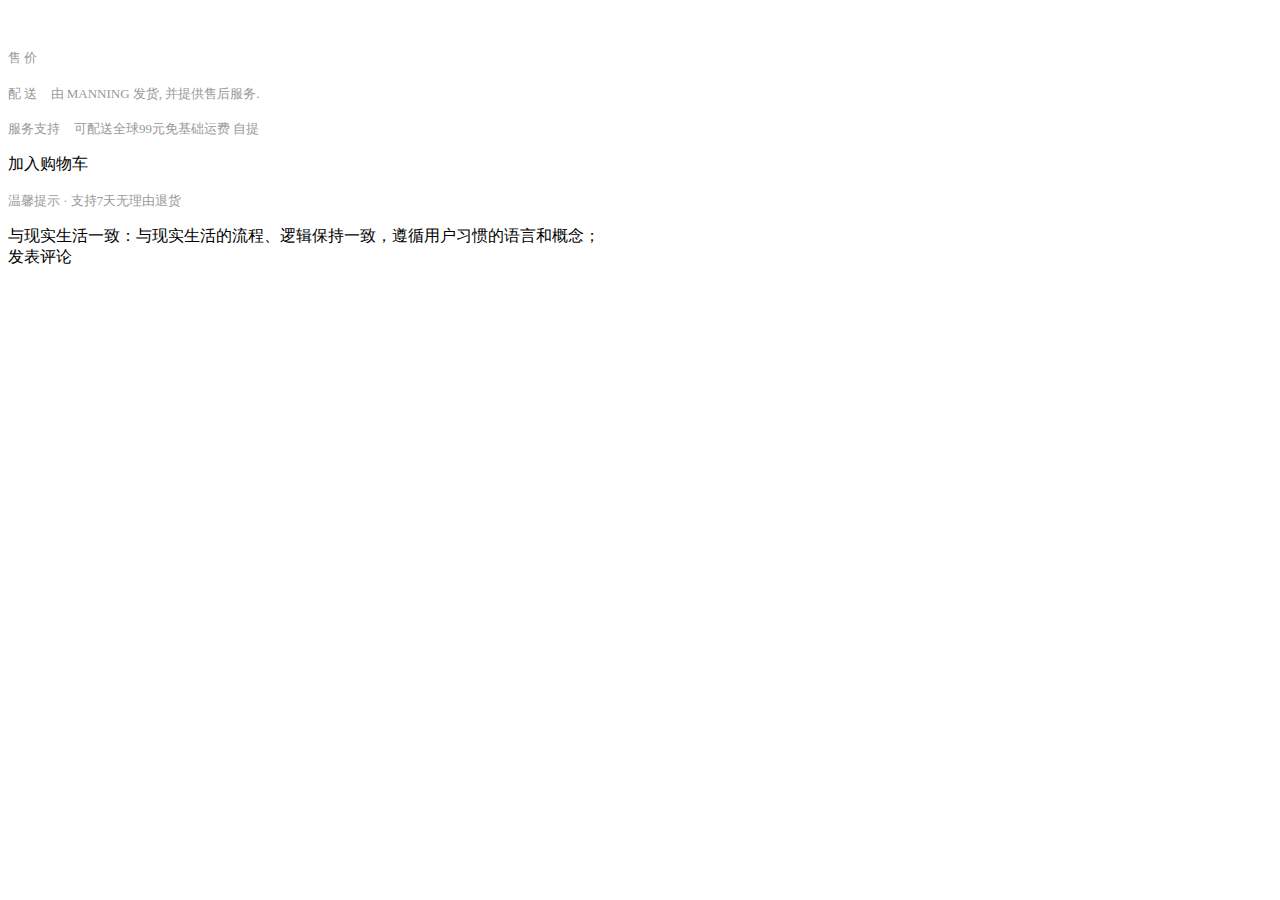
<file: src/main/resources/templates/goods_detail.html>
<!DOCTYPE html>
<html xmlns:th="http://www.thymeleaf.org">
	<head>
		<meta charset="UTF-8">
		<title>商品详情</title>
		<script th:src="@{/js/jquery.js}"></script>
		<script th:src="@{/js/vue.js}"></script>
		<link rel="stylesheet" th:href="@{/element-ui/theme-chalk/index.css}">
		<script th:src="@{/element-ui/index.js}"></script>
		<link rel="stylesheet" th:href="@{/css/container.css}">
		<link rel="stylesheet" th:href="@{/css/header.css}">
		<link rel="stylesheet" th:href="@{/css/common.css}">
		<style>
			.el-descriptions__title {
				text-align: start;
				color: #666;
				padding-top: 10px;
				line-height: 28px;
				margin-bottom: 5px;
			}

			.el-descriptions__text {
				color: #999;
				font-size: 13px;
				/* font-family: '宋体'; */
				padding-right: 10px;
			}

			.el-descriptions__price {
				font-size: 22px;
				color: #e4393c;
			}
		</style>
	</head>
	<body>
		<div id="app">
			<el-container>
				<!-- 头部导航栏 start -->
				<div th:replace="~{header :: copy}"></div>
				<!-- 头部导航栏 end -->
				<el-main>
					<el-row :gutter="20">
						<!-- 商品图片轮播图 start -->
						<el-col :span="10">
							<div style="box-shadow: 0 2px 4px rgba(0, 0, 0, .12), 0 0 6px rgba(0, 0, 0, .04)" class="grid-content bg-purple">
<!--								<template>-->
<!--									<el-carousel style="height: 450px" indicator-position="outside">-->
<!--										<el-carousel-item style="height: 450px" th:each="item : ${goodsCoverList}">-->
<!--											<el-image style="height: 450px" th:src="${item.cover}" fit="cover">-->
<!--											</el-image>-->
<!--										</el-carousel-item>-->
<!--									</el-carousel>-->
<!--								</template>-->
								<el-image style="height: 450px" th:src="${goods.cover}" fit="cover"></el-image>
							</div>
						</el-col>
						<!-- 商品图片轮播图 end -->
						<!-- 商品信息 start -->
						<el-col :span="14">
							<el-card class="box-card">
							<div class="grid-content bg-purple">
								<p class="el-descriptions__title" th:text="${goods.name}"></p>
								<p style="text-align: start">
									<span class="el-descriptions__text">售 价 </span>
									<span class="el-descriptions__price" th:text="'￥ ' + ${goods.price}"></span>
								</p>
								<p style="text-align: start">
									<span class="el-descriptions__text">配 送 </span>
									<span class="el-descriptions__text">由 MANNING 发货, 并提供售后服务.</span>
								</p>
								<p style="text-align: start">
									<span class="el-descriptions__text">服务支持</span>
									<span class="el-descriptions__text">可配送全球99元免基础运费 自提</span>
								</p>
								<p style="text-align: start">
									<el-input-number size="mini" v-model="count" :min="1" :max="10"></el-input-number>
									<el-button type="danger" @click="handleInsertShopCart()">加入购物车</el-button>
								</p>
								<p style="text-align: start">
									<span class="el-descriptions__text">温馨提示 · 支持7天无理由退货</span>
								</p>
							</div>
							</el-card>
						</el-col>
						<!-- 商品信息 end -->
					</el-row>
					<p></p>
					<el-row>
						<el-col :span="24">

							<div class="grid-content bg-purple-dark">

								<el-collapse v-model="activeNames">
									<!-- 商品介绍 start -->
									<el-collapse-item title="商品介绍" name="1">
										<div th:text="${goods.desc}">与现实生活一致：与现实生活的流程、逻辑保持一致，遵循用户习惯的语言和概念；</div>
									</el-collapse-item>
									<!-- 商品介绍 end -->
									<!-- 评论 start -->
										<el-collapse-item th:title="${goodsCommentList} != null ? '评论(' + ${goodsCommentList.size()} + ')': '暂无评论'" name="2">
											<el-row :gutter="20">

												<el-col :span="21">
													<div class="grid-content">
														<el-input placeholder="请输入内容" v-model="goods_comment_input"
															clearable>
														</el-input>
													</div>
												</el-col>

												<el-col :span="2">
													<div class="grid-content">
														<el-button @click="submit_goods_comment()">发表评论</el-button>
													</div>
												</el-col>

											</el-row>

<!--											<el-divider></el-divider>-->

											<template th:each="item : ${goodsCommentList} ">
												<el-divider></el-divider>
												<el-row style="text-align: start" :gutter="20">

													<el-col :span="1">
														<div class="grid-content bg-purple">
															<div class="block">
																<el-avatar :size="50" th:src="${item.avatar}">
																</el-avatar>
															</div>
														</div>
													</el-col>

													<el-col :span="2">
														<div style="padding-left: 10px" class="grid-content bg-purple" th:text="${item.nickname}">
															Hentai
														</div>
													</el-col>

													<el-col :span="6">
														<div class="grid-content bg-purple" th:text="${item.content}">
															评论内容
														</div>
													</el-col>

												</el-row>
												<el-row style="text-align: start" :gutter="20">

													<el-col :span="3">
														<div style="font-size: 1px;color: #999"
															class="grid-content bg-purple" th:text="${#dates.format(item.createTime, 'yyyy-MM-dd HH:mm')}">
															2020-11-22 00:00
														</div>
													</el-col>
												</el-row>
											</template>
										</el-collapse-item>
								<!-- 评论 end -->
								</el-collapse>

							</div>

						</el-col>
					</el-row>

				</el-main>
				<!-- 脚注 start -->
				<div th:replace="~{footer :: copy}"></div>
				<!-- 脚注 end -->
    </el-container>
</div>
<!--    <p th:text="${goods.id}"></p>-->
<!--    <p th:text="${goods.name}"></p>-->
<!--    <p th:text="${goods.price}"></p>-->
<!--    <p th:text="${goods.uid}"></p>-->
<!--    <p th:text="${goods.desc}"></p>-->
<!--    <p th:text="${goods.view}"></p>-->
<!--    <p th:text="${goods.count}"></p>-->
<!--    <p th:text="${goods.cover}"></p>-->
<!--    <p th:text="${goods.gCid}"></p>-->
<!--    <p th:text="${goods.gScid}"></p>-->
<!--    <p th:text="${goods.isDel}"></p>-->
<!--    <p th:text="${#dates.format(goods.createTime, 'yyyy/MM/dd HH:mm')}"></p>-->
<!--    <p th:text="${goods.createBy}"></p>-->

</body>
<script th:src="@{/js/hquery.js}"></script>
<script th:inline="javascript">
    const app = new Vue({
        el: '#app',
        data: {
            activeIndex: '1',
            activeIndex2: '1',
            search_input: '',
            activeNames: ['1'],
            goods_comment_input:'',
            count:''
        },methods: {
            handleSelect(key, keyPath) {
				if (key === "7-6") {
					H.rest('/app/user/logout.do', null, function(ret) {
						location.href = '/app/'
					})
				}
            },
			handleSearch(){
				location.href = "/app/goods/search.html?search=" + app.search_input;
			},
			handleInsertShopCart(){
				const req = {}
				req.count = this.count
				req.gId = [[${goods.id}]]
				H.form('insertShopCart.do',req,function(ret){
					if (ret.status === 0){
						app.$message.success(ret.reason);
						// location.reload()
					}else {
						app.$message.error(ret.reason);
					}
				})
			},
            submit_goods_comment: function () {
                const gId = location.href.substring(location.href.lastIndexOf('/') + 1,location.href.indexOf('.html'))
                const req = {}
                req.gId= gId;
                req.comment = app.goods_comment_input
                H.form('insertGoodsComment.do', req, function (ret) {
                    if (ret.status === 0){
                        app.$message.success(ret.reason);
                        // location.reload()
                    }else {
                        app.$message.error(ret.reason);
                    }
                })
            }
        }
    })
</script>
</html>
</file>
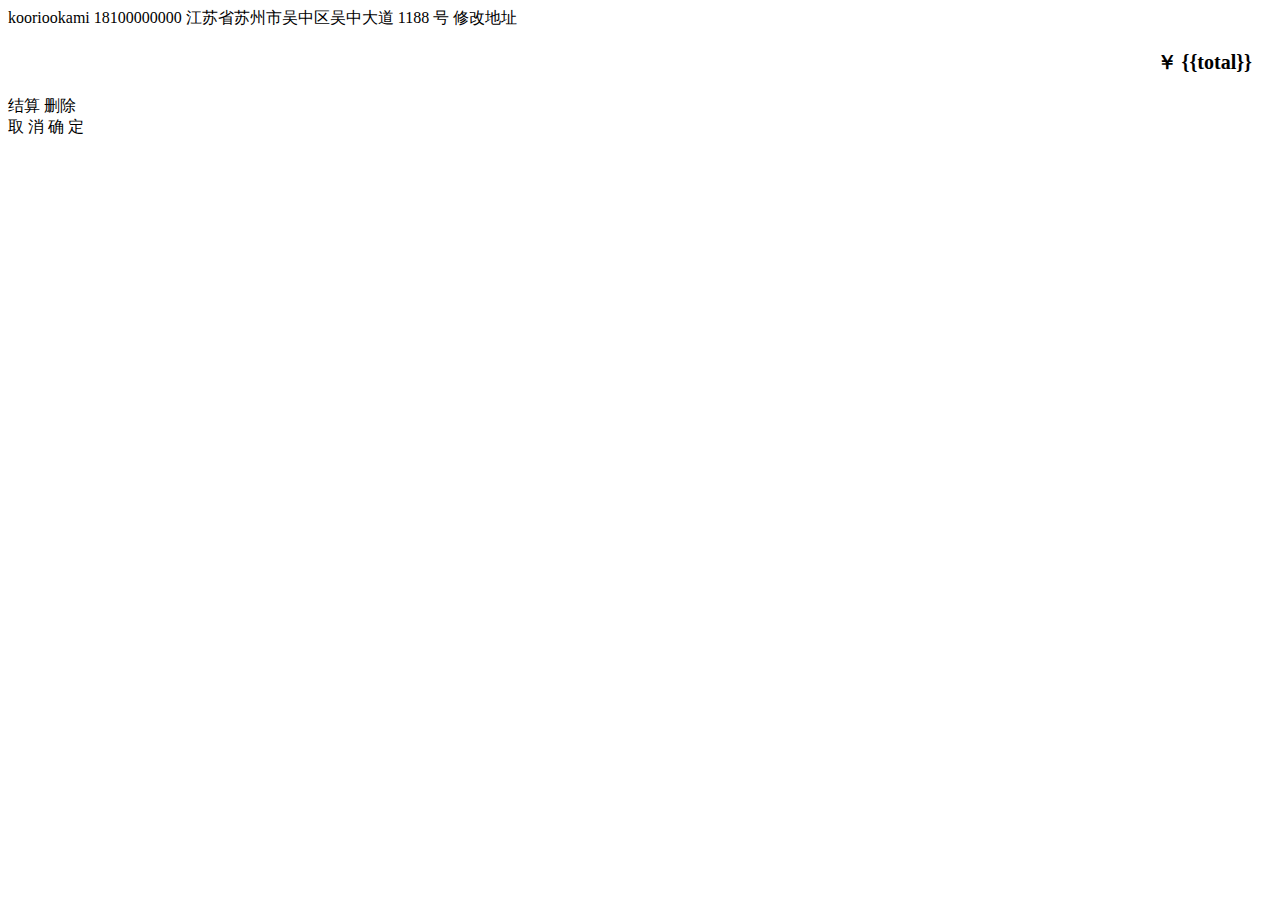
<file: src/main/resources/templates/shop_cart.html>
<!DOCTYPE html>
<html lang="en">
<head>
    <meta charset="UTF-8">
    <title>购物车</title>
    <script th:src="@{/js/jquery.js}"></script>
    <script th:src="@{/js/vue.js}"></script>
    <link rel="stylesheet" th:href="@{/element-ui/theme-chalk/index.css}">
    <script th:src="@{/element-ui/index.js}"></script>
    <link rel="stylesheet" th:href="@{/css/container.css}">
    <link rel="stylesheet" th:href="@{/css/header.css}">
    <link rel="stylesheet" th:href="@{/css/common.css}">
</head>
<body>
    <div id="app">
        <el-container>
            <!-- 头部导航栏 start -->
            <div th:replace="~{header :: copy}"></div>
            <!-- 头部导航栏 end -->
            <el-main>
                <el-row :gutter="20">
                    <el-card style="text-align: end" shadow="hover">
                        <el-descriptions title="用户信息">
                            <el-descriptions-item th:text="${session.user.username}" label="用户名">kooriookami</el-descriptions-item>
                            <el-descriptions-item th:text="${session.user.phone}" label="手机号">18100000000</el-descriptions-item>
                            <el-descriptions-item th:text="${session.user.address}" label="联系地址">江苏省苏州市吴中区吴中大道 1188 号</el-descriptions-item>
                        </el-descriptions>
                        <el-button type="text" @click="dialogFormVisible = true">修改地址</el-button>
                    </el-card>
                </el-row>
                <el-row :gutter="20">
                    <template>
                        <el-table
                                @selection-change="handleSelectionChange"
                                ref="multipleTable"
                                :data="goods_in_cart"
                                tooltip-effect="dark"
                                style="width: 100%">
                            <el-table-column
                                    type="selection"
                                    width="55">
                            </el-table-column>
                            <el-table-column
                                    label="商品"
                                    prop="cover"
                            width="150">
                                <template slot-scope="scope">
<!--                                    <img height="80" :src="['/data/goods/' + scope.row.gId + '/cover/' + scope.row.cover + '.jpg']"-->
<!--                                         >-->
                                    <img :src="scope.row.cover"
                                         height="80">
                                </template>
                            </el-table-column>
                            <el-table-column
                                    label="商品名称"
                                    prop="name">
                            </el-table-column>
                            <el-table-column
                                    prop="price"
                                    label="价格"
                                    width="100">
                            </el-table-column>
                            <el-table-column
                                    prop="count"
                                    label="数量"
                                    width="160">
                                <template slot-scope="scope">
                                    <el-input-number @change="handleChange" size="mini" v-model="scope.row.count" :min="1" :max="99"></el-input-number>
                                </template>

                            </el-table-column>

<!--                            <el-table-column align="right" label="操作" width="200">-->
<!--                                <template slot="header" slot-scope="scope">-->
<!--                                    <el-input @input="table_goods_search_input"-->
<!--                                              v-model="table_goods_search_text" size="small"-->
<!--                                              placeholder="输入关键字搜索" />-->
<!--                                </template>-->
<!--                            </el-table-column>-->
                            </el-table>
                    </template>
                </el-row>
                <el-row style="text-align: end">
                    <h2 style="font-size: 20px;margin: 20px" class="card-goods-price">￥ {{total}}</h2>
                    <el-button type="text" @click="handleShopCartClear">结算</el-button>
                    <el-button type="text" @click="handleDelShopCart">删除</el-button>
                </el-row>
            </el-main>


            <el-dialog title="收货地址" :visible.sync="dialogFormVisible">
                <el-form :rules="rules" :model="form">
                    <el-form-item label="用户名" :label-width="formLabelWidth">
                        <el-input disabled v-model="form.username" autocomplete="off"></el-input>
                    </el-form-item>
                    <el-form-item label="手机号" :label-width="formLabelWidth" prop="phone">
                        <el-input v-model="form.phone" autocomplete="off"></el-input>
                    </el-form-item>
                    <el-form-item label="地址" :label-width="formLabelWidth">
                        <el-input v-model="form.address" autocomplete="off"></el-input>
                    </el-form-item>
                </el-form>
                <div slot="footer" class="dialog-footer">
                    <el-button @click="dialogFormVisible = false">取 消</el-button>
                    <el-button type="primary" @click="submit_update_user_dialog(form)">确 定</el-button>
                </div>
            </el-dialog>


            <!-- 脚注 start -->
            <div th:replace="~{footer :: copy}"></div>
            <!-- 脚注 end -->
        </el-container>
    </div>
</body>
<script th:src="@{/js/hquery.js}"></script>
<script th:inline="javascript">
    const app = new Vue({
        el: '#app',
        data: {
            activeIndex: '1',
            activeIndex2: '1',
            search_input: '',
            activeNames: ['1'],
            goods_comment_input: '',
            table_goods_search_text:'',
            dialogTableVisible: false,
            dialogFormVisible: false,
            formLabelWidth: '120px',
            count: '',
            total:0,
            goods_in_cart:[],
            multipleSelection: [],
            form: {
                username: [[${session.user.username}]],
                address:[[${session.user.address}]],
                phone:[[${session.user.phone}]]
            },
            rules: {
                phone: [
                    {
                        min: 11,
                        max: 11,
                        message: '长度在 11 个字符',
                        trigger: 'blur'
                    }
                ]
            }
        }, methods: {
            handleSelect(key, keyPath) {
                if (key === "7-6") {
                    H.rest('/app/user/logout.do', null, function(ret) {
                        location.href = '/app/'
                    })
                }
            },
            handleChange(value) {
                console.log(value);
            },
            handleSearch(){
                location.href = "/app/goods/search.html?search=" + app.search_input;
            },
            handleShopCartClear(){
                if (this.multipleSelection.length === 0){
                    app.$message.error("未选择商品！");
                    return
                }
                const req = {}
                req.data = this.multipleSelection
                H.rest('shopCartClear.do',this.multipleSelection,function (ret) {
                    if (ret.status === 0){
                        app.$message.success(ret.reason);
                        queryAllInCart()
                    }
                    else {
                        // app.$message.error();
                        // this.$alert()
                        alert(ret.reason)
                        app.dialogFormVisible = true
                    }

                })
            },
            handleDelShopCart(){
                const req = {}
                req.data = this.multipleSelection
                H.rest('delShopCart.do',this.multipleSelection,function (ret) {
                    app.$message.success(ret.reason);
                    queryAllInCart()
                })
            },
            handleSelectionChange(val) {
                console.log(val)
                this.multipleSelection = val;
                if (val.length === 0){
                    this.total = 0
                }
                for (let i = 0; i < val.length; i++) {
                    this.total += val[i].price * val[i].count
                }
            },
            table_goods_search_input(){

            },
            submit_update_user_dialog(form){
                this.dialogFormVisible = false
                H.rest('/app/user/updateUserAddress.do', form, function(ret) {
                    location.reload();
                    app.$message.success(ret.reason);
                })
            }
        }
    })

    function queryAllInCart() {
        const  req = {}
        req.isDel = 0
        H.form('shopCartAll.do',req,function (ret) {
            app.goods_in_cart = ret.data
        })
    }
    queryAllInCart()

</script>
</html>
</file>
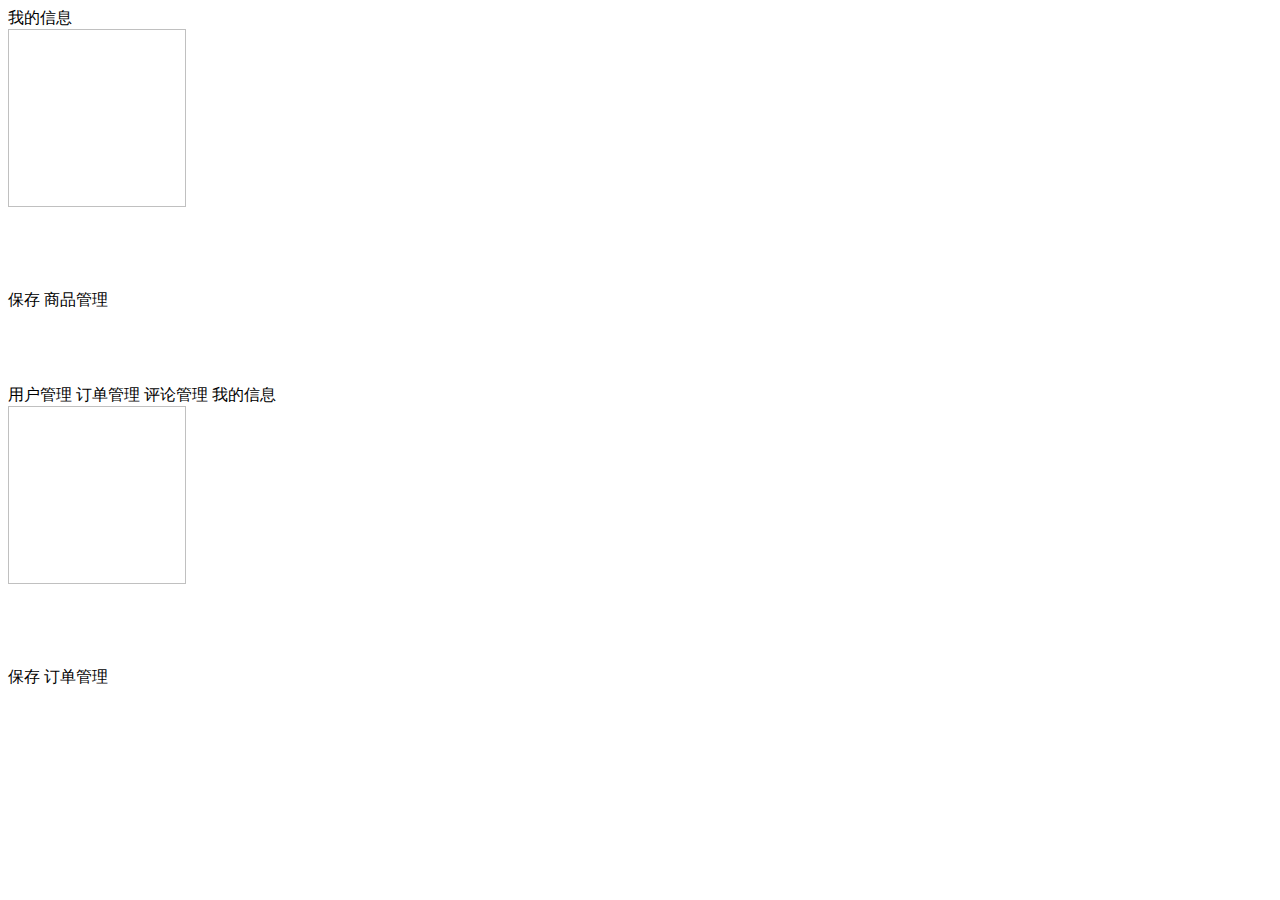
<file: src/main/resources/templates/user.html>
<!DOCTYPE html>
<html lang="en">
	<head>
		<meta charset="UTF-8">
		<title>个人中心</title>
		<script th:src="@{/js/jquery.js}"></script>
		<script th:src="@{/js/vue.js}"></script>
		<link rel="stylesheet" th:href="@{/element-ui/theme-chalk/index.css}">
		<script th:src="@{/element-ui/index.js}"></script>
		<link rel="stylesheet" th:href="@{/css/container.css}">
		<link rel="stylesheet" th:href="@{/css/header.css}">
	</head>
	<style>
		.demo-ruleForm {
			width: 500px;
		}

		.el-table .warning-row {
			background: oldlace;
		}

		.el-table .success-row {
			background: #f0f9eb;
		}

		.avatar-uploader .el-upload {
			border: 1px dashed #d9d9d9;
			border-radius: 6px;
			cursor: pointer;
			position: relative;
			overflow: hidden;
		}
		.avatar-uploader .el-upload:hover {
			border-color: #409EFF;
		}
		.avatar-uploader-icon {
			font-size: 28px;
			color: #8c939d;
			width: 178px;
			height: 178px;
			line-height: 178px;
			text-align: center;
		}
		.avatar {
			width: 178px;
			height: 178px;
			display: block;
		}
	</style>
	<body>
		<div id="app">
			<el-container>
				<!-- 头部导航栏 start -->
				<div th:replace="~{header :: copy}"></div>
				<!-- 头部导航栏 end -->
				<el-main>
					<el-row :gutter="20">
						<!-- 管理员权限 start -->
						<el-tabs th:v-if="${session.user.id == 1}" type="border-card">
							<!-- 我的信息 start -->
							<el-tab-pane><span slot="label"><i class="el-icon-user"></i> 我的信息 </span>
								<el-form :model="session_user" :rules="rules" ref="session_user" label-width="100px"
									class="demo-ruleForm">
									<el-form-item style="text-align: start" label="头像：" prop="avatar">
<!--										<div style="text-align: left" class="demo-basic&#45;&#45;circle">-->
<!--											<div class="block">-->
<!--												<el-avatar shape="square" :size="80" :src="session_user.avatar">-->
<!--												</el-avatar>-->
<!--											</div>-->
<!--										</div>-->

										<el-upload
												class="avatar-uploader"
												action="/app/user/fileUpload.do"
												name="avatar"
												:show-file-list="false"
												:on-success="handleAvatarSuccess"
												:before-upload="beforeAvatarUpload">
											<img v-if="session_user.avatar" :src="session_user.avatar" class="avatar">
<!--											<img v-if="!session_user.avatar" :src="imageUrl.tempName" class="avatar">-->
											<i v-else class="el-icon-plus avatar-uploader-icon"></i>
										</el-upload>

									</el-form-item>

									<el-form-item label="昵称：" prop="nickname">
										<el-input v-model="session_user.nickname"></el-input>
									</el-form-item>

									<el-form-item label="用户名：" prop="username">
										<el-input v-model="session_user.username" disabled></el-input>
									</el-form-item>

									<el-form-item label="手机号：" prop="phone">
										<el-input v-model="session_user.phone"></el-input>
									</el-form-item>

									<el-form-item label="地址：" prop="address">
										<el-input v-model="session_user.address"></el-input>
									</el-form-item>

									<el-form-item label="密码：" prop="password">
										<el-input type="password" v-model="session_user.password"></el-input>
									</el-form-item>

									<el-form-item label="性别：" prop="gender">
										<el-radio-group v-model="session_user.gender">
											<el-radio label="男"></el-radio>
											<el-radio label="女"></el-radio>
										</el-radio-group>
									</el-form-item>

									<el-form-item>
										<el-button type="primary" @click="handleSubmit_current_user(session_user)">保存
										</el-button>
									</el-form-item>
								</el-form>
							</el-tab-pane>
							<!-- 我的信息 end -->
							<!-- 商品管理 start -->
							<el-tab-pane><span slot="label"><i class="el-icon-tickets"></i> 商品管理 </span>
								<template>
									<el-table stripe
										:data="goods.filter(data => !table_goods_search_text || data.name.toLowerCase().includes(table_goods_search_text.toLowerCase()))"
										style="width: 100%">
										<el-table-column sortable prop="id" label="ID" width="80">
										</el-table-column>
										<el-table-column prop="name" label="名称">
										</el-table-column>
										<el-table-column sortable prop="price" label="售价" width="80">
										</el-table-column>
										<el-table-column sortable prop="view" label="浏览" width="80">
										</el-table-column>
										<el-table-column :formatter="table_goods_count_formatter" prop="count"
											label="数量" width="80">
										</el-table-column>
										<el-table-column prop="isDel" label="状态"
											:formatter="table_goods_status_formatter" width="80">
										</el-table-column>
										<el-table-column prop="createBy" label="创建者" width="80">
										</el-table-column>
										<el-table-column :formatter="table_date_formatter" prop="createTime"
											label="创建时间" width="180">
											<template slot="header" slot-scope="scope">
												<el-input @input="table_goods_search_input"
													v-model="table_goods_search_text" size="small"
													placeholder="输入关键字搜索" />
											</template>
										</el-table-column>
										
										<el-table-column align="right" label="操作" width="150">
											<template slot="header" slot-scope="scope">
												<el-button @click="dialogFormVisible_table_goods = true" size="small">
													添加商品</el-button>
											</template>
											<template slot-scope="scope">
												<el-button size="mini"
													@click="handleEdit_table_goods(scope.$index, scope.row)">编辑
												</el-button>
												<el-button v-show="scope.row.isDel == 0" size="mini" type="danger"
													@click="handleDelete_table_goods(scope.$index, scope.row)">下架
												</el-button>
												<el-button v-show="scope.row.isDel<0" size="mini" type="success"
													@click="handleShelves_table_goods(scope.$index, scope.row)">上架
												</el-button>
											</template>
										</el-table-column>
										
									</el-table>
								</template>
								
								<div class="block">
									<el-pagination :hide-on-single-page="true" :page_size="pagination.current_size"
										@current-change="table_goods_page_change"
										:current-page.sync="pagination.current_page" :total="pagination.total"
										layout="prev, pager, next">
									</el-pagination>
								</div>
								
							</el-tab-pane>
							<!-- 商品管理 end -->
							<!-- 用户管理 start -->
							<el-tab-pane label="用户管理"><span slot="label"><i class="el-icon-set-up"></i> 用户管理 </span>
								<template>
									<el-table stripe
										:data="users.filter(data => !table_user_search_text || data.username.toLowerCase().includes(table_user_search_text.toLowerCase()))"
										style="width: 100%">
										<el-table-column prop="id" label="ID" width="70">
										</el-table-column>
										<el-table-column prop="nickname" label="昵称" width="80">
										</el-table-column>
										<el-table-column prop="username" label="用户名" width="120">
										</el-table-column>
										<el-table-column prop="gender" label="性别" width="80">
										</el-table-column>
										<el-table-column prop="phone" label="手机号" width="120">
										</el-table-column>
										<el-table-column prop="address" label="地址" width="300">
										</el-table-column>
										<el-table-column :formatter="table_user_status_formatter" prop="isDel"
											label="状态" width="80">
										</el-table-column>
										<el-table-column :formatter="table_date_formatter" prop="updateTime"
											label="更新时间" width="120">
										</el-table-column>
										
										<el-table-column align="right" label="操作">
											<template slot="header" slot-scope="scope">
												<el-input @input="table_user_search_input"
													v-model="table_user_search_text" size="small "
													placeholder="输入关键字搜索" />
											</template>
											<template slot-scope="scope">
												<el-button size="mini"
													@click="handleEdit_table_user(scope.$index, scope.row)">编辑
												</el-button>
												<el-button v-show="scope.row.isDel == 0" size="mini" type="danger"
													@click="handleDelete_table_user(scope.$index, scope.row)">封禁
												</el-button>
												<el-button v-show="scope.row.isDel < 0" size="mini" type="success"
													@click="handleAllow_table_user(scope.$index, scope.row)">解封
												</el-button>
											</template>
										</el-table-column>
										
									</el-table>
								</template>
							</el-tab-pane>
							<!-- 用户管理 end -->
							<!-- 订单管理 start -->
							<el-tab-pane label="订单管理"><span slot="label"><i class="el-icon-tickets"></i> 订单管理 </span>
								<template>
									<el-table stripe
											  :data="shopCartClear.filter(data => !table_shop_cart_search_text || data.name.toLowerCase().includes(table_shop_cart_search_text.toLowerCase()))"
											  style="width: 100%">
										<el-table-column sortable prop="id" label="ID" width="80">
										</el-table-column>
										<el-table-column prop="name" label="名称">
										</el-table-column>
										<el-table-column sortable prop="price" label="售价" width="80">
										</el-table-column>
										<el-table-column :formatter="table_goods_count_formatter" prop="count"
														 label="数量" width="80">
										</el-table-column>
										<el-table-column prop="isDel" label="状态"
														 :formatter="table_shopCartClear_status_formatter" width="80">
										</el-table-column>
										<el-table-column prop="createBy" label="下单人" width="80">
										</el-table-column>

										<el-table-column sortable :formatter="table_date_formatter" prop="createTime"
														 label="创建时间" width="120">

										</el-table-column>

										<el-table-column prop="number" label="快递单号"
										:formatter="table_shopCartClear_number_formatter"
														 width="200">

										</el-table-column>

										<el-table-column align="right" label="操作" width="150">
											<template slot="header" slot-scope="scope">
												<el-input
														v-model="table_shop_cart_search_text" size="small"
														placeholder="输入关键字搜索" />
											</template>
											<template slot-scope="scope">
												<el-button size="mini" type="danger"
														   @click="handleDelete_table_shopCartClear(scope.$index, scope.row)">删除
												</el-button>
												<el-button size="mini" type="success"
														   @click="handleDelete_table_number(scope.$index, scope.row)">发货
												</el-button>
											</template>
										</el-table-column>

									</el-table>
								</template>
							</el-tab-pane>
							<!-- 订单管理 end -->
							<el-tab-pane disabled label="评论管理"><span slot="label"><i class="el-icon-tickets"></i> 评论管理 </span>
									<!-- 有时间在写 -->
							</el-tab-pane>
						</el-tabs>
						<!-- 管理员 end -->
						<!-- 普通用户 start -->
						<el-tabs th:v-if="${session.user.id != 1}" type="border-card">
							<!-- 我的信息 start -->
							<el-tab-pane><span slot="label"><i class="el-icon-user"></i> 我的信息 </span>
								<el-form :model="session_user" :rules="rules" ref="session_user" label-width="100px"
										 class="demo-ruleForm">
									<el-form-item style="text-align: start" label="头像：" prop="avatar">
										<!--										<div style="text-align: left" class="demo-basic&#45;&#45;circle">-->
										<!--											<div class="block">-->
										<!--												<el-avatar shape="square" :size="80" :src="session_user.avatar">-->
										<!--												</el-avatar>-->
										<!--											</div>-->
										<!--										</div>-->

										<el-upload
												class="avatar-uploader"
												action="/app/user/fileUpload.do"
												name="avatar"
												:show-file-list="false"
												:on-success="handleAvatarSuccess"
												:before-upload="beforeAvatarUpload">
											<img v-if="session_user.avatar" :src="session_user.avatar" class="avatar">
											<!--											<img v-if="!session_user.avatar" :src="imageUrl.tempName" class="avatar">-->
											<i v-else class="el-icon-plus avatar-uploader-icon"></i>
										</el-upload>

									</el-form-item>

									<el-form-item label="昵称：" prop="nickname">
										<el-input v-model="session_user.nickname"></el-input>
									</el-form-item>

									<el-form-item label="用户名：" prop="username">
										<el-input v-model="session_user.username" disabled></el-input>
									</el-form-item>

									<el-form-item label="手机号：" prop="phone">
										<el-input v-model="session_user.phone"></el-input>
									</el-form-item>

									<el-form-item label="地址：" prop="address">
										<el-input v-model="session_user.address"></el-input>
									</el-form-item>

									<el-form-item label="密码：" prop="password">
										<el-input type="password" v-model="session_user.password"></el-input>
									</el-form-item>

									<el-form-item label="性别：" prop="gender">
										<el-radio-group v-model="session_user.gender">
											<el-radio label="男"></el-radio>
											<el-radio label="女"></el-radio>
										</el-radio-group>
									</el-form-item>

									<el-form-item>
										<el-button type="primary" @click="handleSubmit_current_user(session_user)">保存
										</el-button>
									</el-form-item>
								</el-form>
							</el-tab-pane>
							<!-- 我的信息 end -->
							<!-- 订单管理 start -->
							<el-tab-pane label="订单管理"><span slot="label"><i class="el-icon-tickets"></i> 订单管理 </span>
								<template>
									<el-table stripe
											  :data="shopCartClear"
											  style="width: 100%">
										<el-table-column sortable prop="id" label="ID" width="80">
										</el-table-column>
										<el-table-column prop="name" label="名称">
										</el-table-column>
										<el-table-column sortable prop="price" label="售价" width="80">
										</el-table-column>
										<el-table-column :formatter="table_goods_count_formatter" prop="count"
														 label="数量" width="80">
										</el-table-column>
										<el-table-column prop="isDel" label="状态"
														 :formatter="table_shopCartClear_status_formatter" width="80">
										</el-table-column>

										<el-table-column prop="number" label="快递单号"
														 :formatter="table_shopCartClear_number_formatter"
														  width="200">
										</el-table-column>

<!--										<el-table-column prop="createBy" label="下单人" width="80">-->
<!--										</el-table-column>-->
										<el-table-column :formatter="table_date_formatter" prop="createTime"
														 label="创建时间" width="180">
										</el-table-column>

										<el-table-column align="right" label="操作" width="150">
											<template slot-scope="scope">
												<el-button size="mini" type="danger"
														   @click="handleDelete_table_shopCartClear(scope.$index, scope.row)">删除
												</el-button>
											</template>
											<template slot="header" slot-scope="scope">
												<el-input @input="table_goods_search_input"
														  v-model="table_goods_search_text" size="small"
														  placeholder="输入关键字搜索" />
											</template>
										</el-table-column>

									</el-table>
								</template>
							</el-tab-pane>
							<!-- 订单管理 start -->
						</el-tabs>
						<!-- 普通用户 end -->
					</el-row>
				</el-main>
					
				<!-- 商品信息对话框 start -->
				<template>
					<el-dialog @close="table_goods_select_goods_dialog_close()" title="商品信息"
						:visible.sync="dialogFormVisible_table_goods">
						<el-form :model="select_goods">
							
							<el-form-item label="封面" :label-width="formLabelWidth">
<!--								<img :src="['/data/goods/' + select_goods.id + '/cover/' + select_goods.cover + '.jpg']"-->
<!--									class="image">-->
<!--								<el-upload-->
<!--										:multiple="true"-->
<!--										:name="select_goods.id"-->
<!--										class="upload-demo"-->
<!--										action="/app/user/fileUpload.do"-->
<!--										:on-preview="handlePreview"-->
<!--										:on-remove="handleRemove"-->
<!--										:file-list="fileList"-->
<!--										list-type="picture">-->
<!--									<el-button size="small" type="primary">点击上传</el-button>-->
<!--									<div slot="tip" class="el-upload__tip">只能上传jpg/png文件，且不超过500kb</div>-->
<!--								</el-upload>-->
								<el-upload
										:name="select_goods.id + ''"
										class="avatar-uploader"
										action="/app/user/fileUpload.do"
										:show-file-list="false"
										:on-success="handleAvatarSuccess_goods"
										:before-upload="beforeAvatarUpload">
									<img v-if="select_goods.cover" :src="select_goods.cover" class="avatar">
									<!--											<img v-if="!session_user.avatar" :src="imageUrl.tempName" class="avatar">-->
									<i v-else class="el-icon-plus avatar-uploader-icon"></i>
								</el-upload>
							</el-form-item>

							<el-form-item v-show="select_goods.id != null" label="ID" :label-width="formLabelWidth">
								<el-input disabled v-model="select_goods.id" autocomplete="off"></el-input>
							</el-form-item>
							<el-form-item label="名称" :label-width="formLabelWidth">
								<el-input v-model="select_goods.name" autocomplete="off"></el-input>
							</el-form-item>
							<el-form-item label="售价" :label-width="formLabelWidth">
								<el-input v-model="select_goods.price" autocomplete="off"></el-input>
							</el-form-item>
							<el-form-item label="描述" :label-width="formLabelWidth">
								<el-input type="textarea" v-model="select_goods.desc" autocomplete="off"></el-input>
							</el-form-item>
							<el-form-item label="数量" :label-width="formLabelWidth">
								<el-input-number v-model="select_goods.count" :min="0" :max="99"></el-input-number>
							</el-form-item>
							
							<el-form-item label="类别" :label-width="formLabelWidth">
								<el-col :span="11">
									<el-select v-model="select_goods.gCid" placeholder="请选择类别"
										@change="table_goods_cid_change">
										<el-option label="手机装备" :value='cid.g1'></el-option>
										<el-option label="游戏装备" :value='cid.g2'></el-option>
										<el-option label="生活百货" :value='cid.g3'></el-option>
										<el-option label="技能服务" :value='cid.g4'></el-option>
									</el-select>
								</el-col>
			
								<el-col :span="11">
									<el-select v-model="select_goods.gSubCid" placeholder="请选择类别">
										<template v-for="item in goods_sub_category">
											<el-option :label="item.name" :value='item.id'></el-option>
										</template>
									</el-select>
								</el-col>
								
							</el-form-item>
						</el-form>
						<div slot="footer" class="dialog-footer">
							<el-button @click="dialogFormVisible_table_goods = false">取 消</el-button>
							<el-button type="primary" @click="submit_select_good_form_dialog()">确 定</el-button>
						</div>
					</el-dialog>
				</template>
				<!-- 商品信息对话框 end -->

				<!-- 用户信息对话框 start -->
				<template>
					<el-dialog title="用户信息" :visible.sync="dialogFormVisible_table_user">
						<el-form :rules="rules" :model="select_user">
							<el-form-item label="ID" :label-width="formLabelWidth">
								<el-input disabled v-model="select_user.id"></el-input>
							</el-form-item>
							<el-form-item label="昵称" :label-width="formLabelWidth" prop="nickname">
								<el-input v-model="select_user.nickname"></el-input>
							</el-form-item>
							<el-form-item label="用户名" :label-width="formLabelWidth">
								<el-input v-model="select_user.username"></el-input>
							</el-form-item>
							<el-form-item label="密码" :label-width="formLabelWidth" prop="password">
								<el-input v-model="select_user.password"></el-input>
							</el-form-item>

							<el-form-item label="性别" :label-width="formLabelWidth">
								<el-radio-group v-model="select_user.gender">
									<el-radio label="男"></el-radio>
									<el-radio label="女"></el-radio>
								</el-radio-group>
							</el-form-item>

						</el-form>
						<div slot="footer" class="dialog-footer">
							<el-button @click="dialogFormVisible_table_user = false">取 消</el-button>
							<el-button type="primary" @click="submit_select_user_form_dialog()">确 定</el-button>
						</div>
						
					</el-dialog>
				</template>
				<!-- 用户信息对话框 end -->

				<template>
					<el-dialog title="发货" :visible.sync="dialogFormVisible_table_order">
						<el-input
								placeholder="请填写快递单号"
								v-model="orderForm.number">
						</el-input>
						<div slot="footer" class="dialog-footer">
							<el-button @click="dialogFormVisible_table_order = false">取 消</el-button>
							<el-button type="primary" @click="submit_order_form_dialog()">确 定</el-button>
						</div>
					</el-dialog>
				</template>


				<!-- 脚注 start -->
				<div th:replace="~{footer :: copy}"></div>
				<!-- 脚注 end -->
				
			</el-container>
		</div>
	</body>
	<script th:src="@{js/hquery.js}"></script>
	<script>
		const app = new Vue({
			el: '#app',
			data: {
				// 商品类别id
				cid: {
					g1: 101,
					g2: 102,
					g3: 103,
					g4: 104,
				},
				shopCartClear:[],
				// 商品子类别
				goods_sub_category: [],

				table_shop_cart_search_text:'',
				// 分页时使用的商品数据
				goods: [],
				// 搜索时使用的数据
				srcGoods: [],
				// 商品管理选中的商品以及添加商品时的goods
				select_goods: {
					gCid: 101,
					count: 0,
					gSubCid: 1001,
					cover:''
				},
				// 用户管理选中的用户以及创建用户时的user
				select_user: {},
				table_goods_search_text: '',
				table_user_search_text: '',
				// header 搜索框
				search_input: '',
				dialogFormVisible_table_goods: false,
				dialogFormVisible_table_user: false,
				dialogFormVisible_table_order:false,
				formLabelWidth: '120px',
				activeIndex: '1',
				activeIndex2: '1',
				// 所有用户
				users: [],
				// 登录的用户
				session_user: {
				},
				// 表单验证
				rules: {
					nickname: [{
							required: true,
							message: '请输入昵称',
							trigger: 'blur'
						},
						{
							min: 3,
							max: 8,
							message: '长度在 3 到 8 个字符',
							trigger: 'blur'
						}
					],
					password: [{
							required: true,
							message: '此处的密码为MD5加密后的哈希值；修改时无需手动加密，后台将会自动加密',
							trigger: 'change'
						},
						{
							min: 8,
							max: 16,
							message: '长度在 8 到 16 个字符',
							trigger: 'blur'
						}
					],
					username: [{
							required: true,
							message: '用户名由数字字母组成',
							trigger: 'change'
						},
						{
							min: 8,
							max: 16,
							message: '长度在 8 到 16 个字符',
							trigger: 'blur'
						}
					]
					// gender: [
					//     {required: true, message: '请选择性别', trigger: 'change'}
					// ]
				},
				// 分页控件
				pagination: {
					// 总条目数
					total: 0,
					//每页显示条目个数，支持 .sync 修饰符
					page_size: 0,
					//总页数
					page_count: 0,
					// 当前页数
					current_page: 0,
					// 每页显示条目个数
					page_sizes: 0
				},
				orderForm:{
					number:'',
					id:''
				}
			},
			methods: {
				handleRemove(file, fileList) {
					console.log(file, fileList);
				},
				handlePreview(file) {
					console.log(file);
				},
				handleSearch(){
					location.href = "/app/goods/search.html?search=" + app.search_input;
				},

				handleAvatarSuccess(res, file) {
					this.session_user.avatar = "/app/tmp/" + res.data.tmpFileName
					this.$message.success('上传成功!');
				},
				handleAvatarSuccess_goods(res, file){
					this.select_goods.cover = "/app/tmp/" + res.data.tmpFileName
				},
				beforeAvatarUpload(file) {
					const isJPG = file.type === 'image/jpeg';
					const isLt2M = file.size / 1024 / 1024 < 2;

					if (!isJPG) {
						this.$message.error('上传头像图片只能是 JPG 格式!');
					}
					if (!isLt2M) {
						this.$message.error('上传头像图片大小不能超过 2MB!');
					}
					return isJPG && isLt2M;
				},
				// 格式化显示
				table_date_formatter: function(row, column, cellValue, index) {
					const create_time = new Date(cellValue);
					const DD = String(create_time.getDate()).padStart(2, '0'); // 获取日
					const MM = String(create_time.getMonth() + 1).padStart(2, '0'); //获取月份，1 月为 0
					const yyyy = create_time.getFullYear(); // 获取年
					return yyyy + '-' + MM + '-' + DD;
				},
				table_goods_status_formatter: function(row, column, cellValue, index) {
					return cellValue >= 0 ? '在售' : '已下架'
				},
				table_goods_count_formatter: function(row, column, cellValue, index) {
					return cellValue <= 0 ? '售罄' : cellValue
				},
				table_shopCartClear_status_formatter:function(row, column, cellValue, index) {
					return cellValue <= 0 ? '已支付' : '已取消'
				},
				table_user_status_formatter: function(row, column, cellValue, index) {
					if (row.id === 1) {
						return '管理员'
					}
					return cellValue >= 0 ? '正常' : '封禁中'
				},
				table_shopCartClear_number_formatter:function(row, column, cellValue, index) {
					return cellValue === null ? '未发货' : cellValue
				},

				// 回调
				table_goods_page_change(val) {
					console.log(`当前页: ${val}`);
					getAllGoods();
				},
				table_goods_search_input() {
					if (this.table_goods_search_text.length <= 0) {
						getAllGoods()
					}
					this.pagination.total = 8;
					this.goods = app.srcGoods;

				},
				table_user_search_input() {},
				table_goods_cid_change() {
					getAllSubCategory()
				},
				table_goods_select_goods_dialog_close() {
					app.select_goods = {
						gCid: 101,
						count: 0,
						gSubCid: 1001
					};
				},

				// 点击事件
				handleSelect(key, keyPath) {
					console.log(key, keyPath);
					if (key === "7-6") {
						H.rest('user/logout.do', null, function(ret) {
							location.href = '/app/'
						})
					}
				},
				// 商品管理
				handleEdit_table_goods(index, row) {
					this.dialogFormVisible_table_goods = true
					this.select_goods = row
				},
				handleDelete_table_goods(index, row) {
					const req = {}
					req.id = row.id;
					H.form('goods/deleteGoods.do', req, function(ret) {
						getAllGoods()
					})
				},
				handleShelves_table_goods(index, row) {
					const req = {}
					req.id = row.id;
					H.form('goods/shelvesGoods.do', req, function(ret) {
						getAllGoods()
					})
				},

				handleDelete_table_shopCartClear(index, row) {
					console.log(row)
					const req = {}
					req.id = row.id
					H.form('goods/delOrders.do',req,function (ret) {
						app.$message.success(ret.reason);
						f()
					})
				},

				// 用户管理
				handleEdit_table_user(index, row) {
					this.dialogFormVisible_table_user = true
					this.select_user = row;
				},
				handleDelete_table_user(index, row) {
					const req = {}
					req.id = row.id;
					req.status = -1;
					H.form('user/changeUserStatus.do', req, function(ret) {
						if (ret.status !== 0)
							app.$message.error(ret.reason);
						getAllUser()
					})
				},
				handleDelete_table_number(index, row){
					this.dialogFormVisible_table_order = true
					this.orderForm.id = row.id
				},
				handleAllow_table_user(index, row) {
					const req = {}
					req.id = row.id;
					req.status = 0;
					H.form('user/changeUserStatus.do', req, function(ret) {
						getAllUser()
					})
				},
				handleSubmit_current_user(session_user) {
					if (session_user.nickname.length >= 3 && session_user.password.length >= 3) {
						if (session_user.nickname.length <= 8) {
							updateUserInfo(session_user)
						}
					} else {
						app.$message.error('非法字符！');
					}
				},

				// 对话框'确认'点击事件
				submit_select_good_form_dialog: function() {
					const select_goods = this.select_goods;
					if (select_goods.id !== undefined) {
						console.log('编辑商品:', select_goods.id)
						H.rest('goods/updateGoodsInfo.do', select_goods, function(ret) {
							if (ret.status === 0) {
								getAllGoods()
								app.dialogFormVisible_table_goods = false
								app.$message.success(ret.reason);
							}
						})
					} else {
						console.log('添加商品:', select_goods.id)
						// select_goods.gSubCid = app.goods_sub_category[0].id
						// if (select_goods.count === undefined)
						//     select_goods.count = 1
						H.rest('goods/insertGoods.do', this.select_goods, function(ret) {
							app.dialogFormVisible_table_goods = false
							app.$message.success(ret.reason)
						})
					}

				},
				submit_order_form_dialog:function () {
					H.form('goods/shipments.do',this.orderForm,function (ret) {
						app.$message.success(ret.reason)
						app.dialogFormVisible_table_order = false
						f()
					})
				},
				submit_select_user_form_dialog: function() {
					const req = app.select_user;
					H.rest('user/updateUserInfo.do', req, function(ret) {
						if (ret.status === 0) {
							getAllUser()
							app.dialogFormVisible_table_user = false
							app.$message.success('修改成功！');
						} else {
							app.$message.error(ret.reason);
						}
					})
				}
			}
		})

		function f() {
			const req = {}
			req.isDel = -1;
			H.form('/app/goods/shopCartAll.do',req,function (ret) {
				app.shopCartClear = ret.data
			})
		}
		f()

		function updateUserInfo(form) {
			H.rest('user/updateUserInfo.do', form, function(ret) {
				if (ret.status === 0) {
					alert(ret.reason)
					location.reload();
				} else {
					app.$message.error(ret.reason);
				}
			})
		}

		function getUserInfo() {
			H.form('user/getUserInfo.do', null, function(ret) {
				if (ret.status === 0)
					app.session_user = ret.data;
				else {
					app.$message.error(ret.reason);
					location.href = "/app/";
				}

			})
		}
		getUserInfo();

		function getAllGoods() {
			const req = {};
			req.current_page = app.pagination.current_page;
			H.form('goods/queryAllGoods.do', req, function(ret) {
				app.goods = ret.data.goods;
				app.srcGoods = ret.data.srcGoods;
				app.pagination.total = ret.data.total;
				app.pagination.page_count = ret.data.page_count;
				app.pagination.page_size = ret.data.page_size;
			})
		}
		getAllGoods();

		function getAllSubCategory() {
			const req = {}
			req.gCid = app.select_goods.gCid;
			H.form('goods/Subcategory.do', req, function(ret) {
				app.goods_sub_category = ret.data;
				app.select_goods.gSubCid = app.goods_sub_category[0].id;
			})
		}
		getAllSubCategory();

		function getAllUser() {
			H.form('user/getAllUser.do', null, function(ret) {
				app.users = ret.data;
			})
		}
		getAllUser();
	</script>
</html>
</file>
